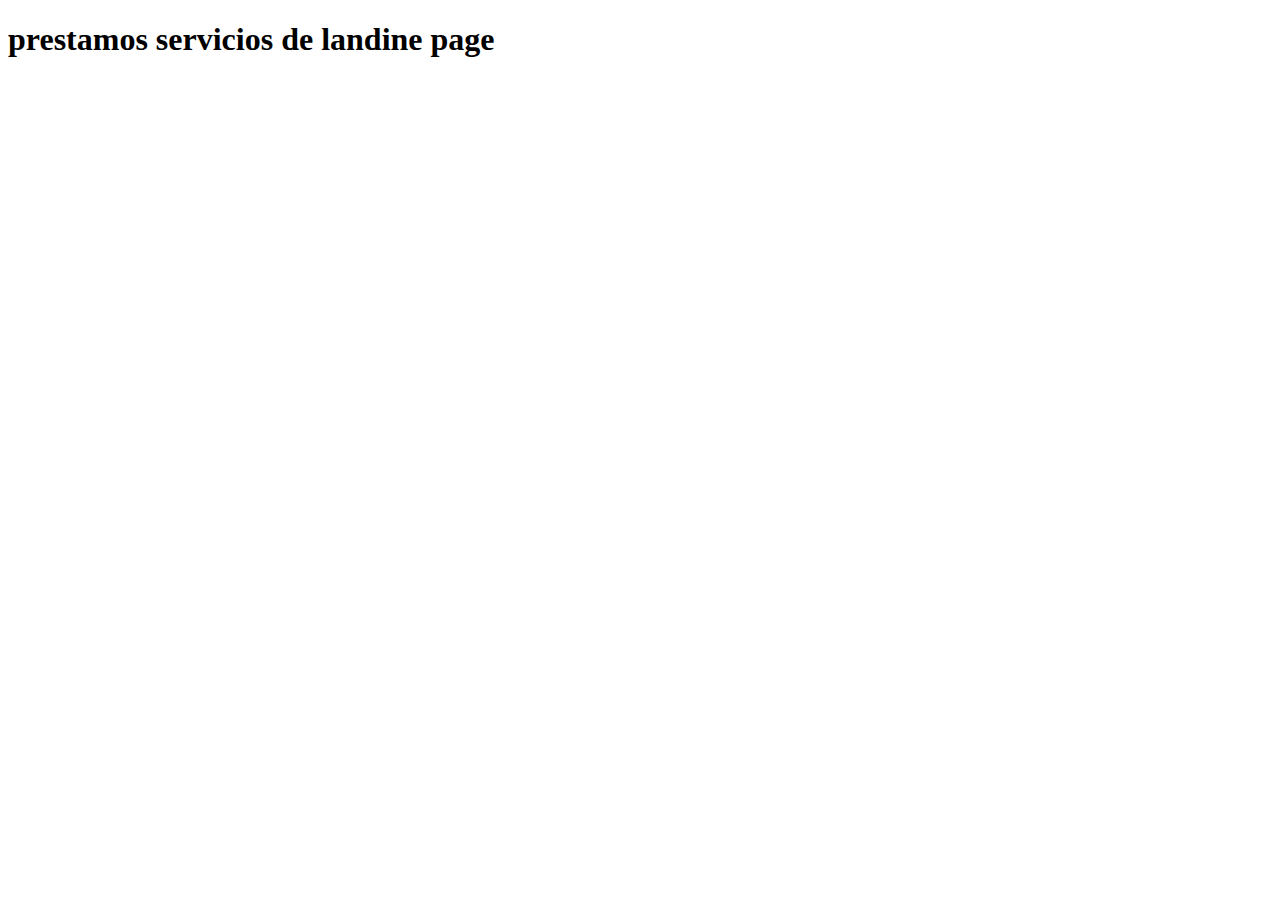
<file: servicios.html>
<!DOCTYPE html>
<html lang="en">
<head>
    <meta charset="UTF-8">
    <meta name="viewport" content="width=device-width, initial-scale=1.0">
    <title>Document</title>
</head>
<body>
    <h1>prestamos servicios de landine page</h1>
</body>
</html>
</file>
